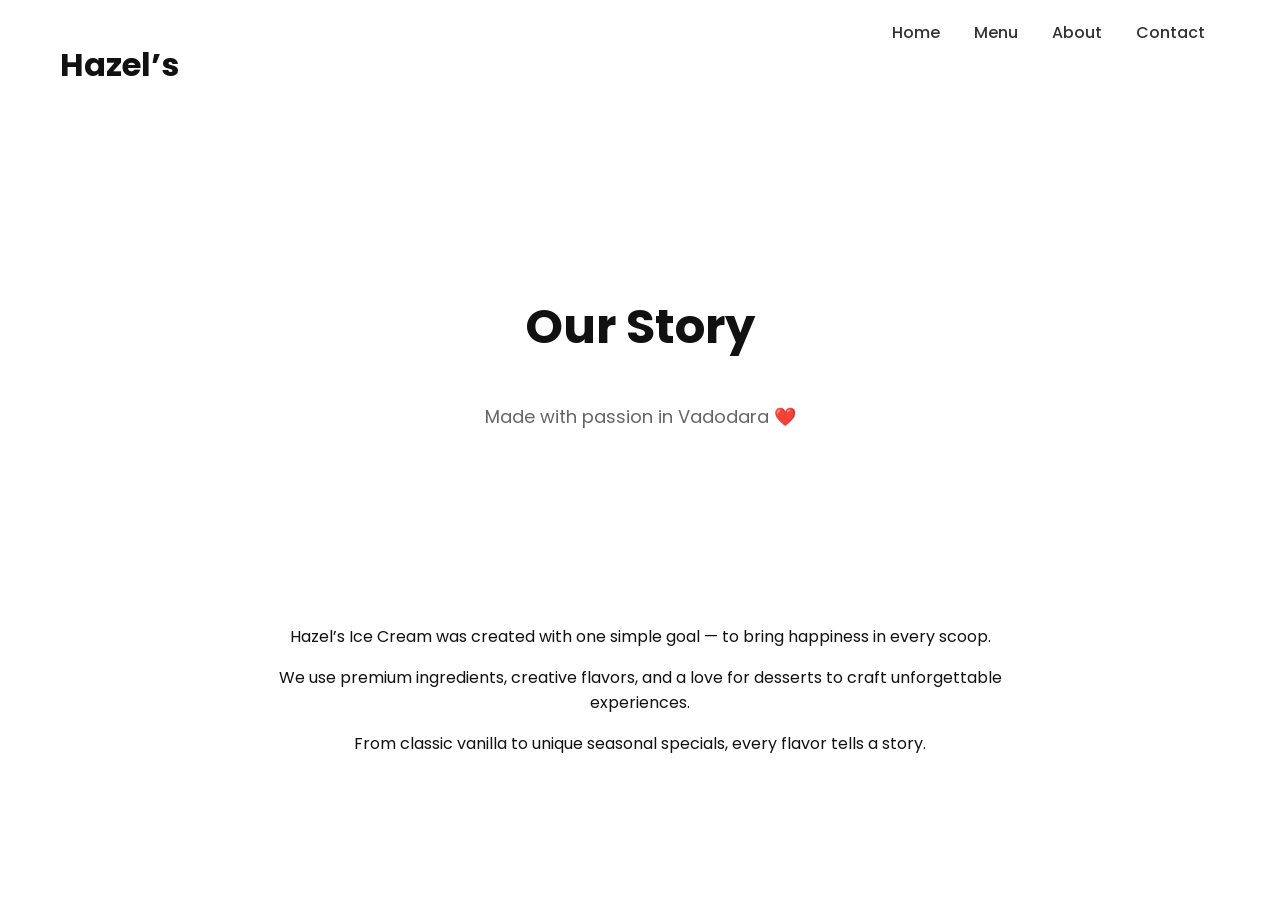
<file: About.html>
<!DOCTYPE html>
<html lang="en">
<head>
<meta charset="UTF-8">
<title>About - Hazel's Ice Cream</title>

<link rel="stylesheet" href="style.css">
<link href="https://fonts.googleapis.com/css2?family=Poppins:wght@300;500;700&display=swap" rel="stylesheet">

</head>
<body>

<header>
  <h1>Hazel’s</h1>
  <nav>
    <a href="index.html">Home</a>
    <a href="Menu.html">Menu</a>
    <a href="About.html">About</a>
    <a href="Contact.html">Contact</a>
  </nav>
</header>

<section class="hero">
  <h2>Our Story</h2>
  <p>Made with passion in Vadodara ❤️</p>
</section>

<section style="max-width:800px;margin:auto;padding:40px;text-align:center;">

  <p>
    Hazel’s Ice Cream was created with one simple goal — 
    to bring happiness in every scoop.  
  </p>

  <p>
    We use premium ingredients, creative flavors, and a love 
    for desserts to craft unforgettable experiences.
  </p>

  <p>
    From classic vanilla to unique seasonal specials, 
    every flavor tells a story.
  </p>

</section>

</body>
</html>
</file>
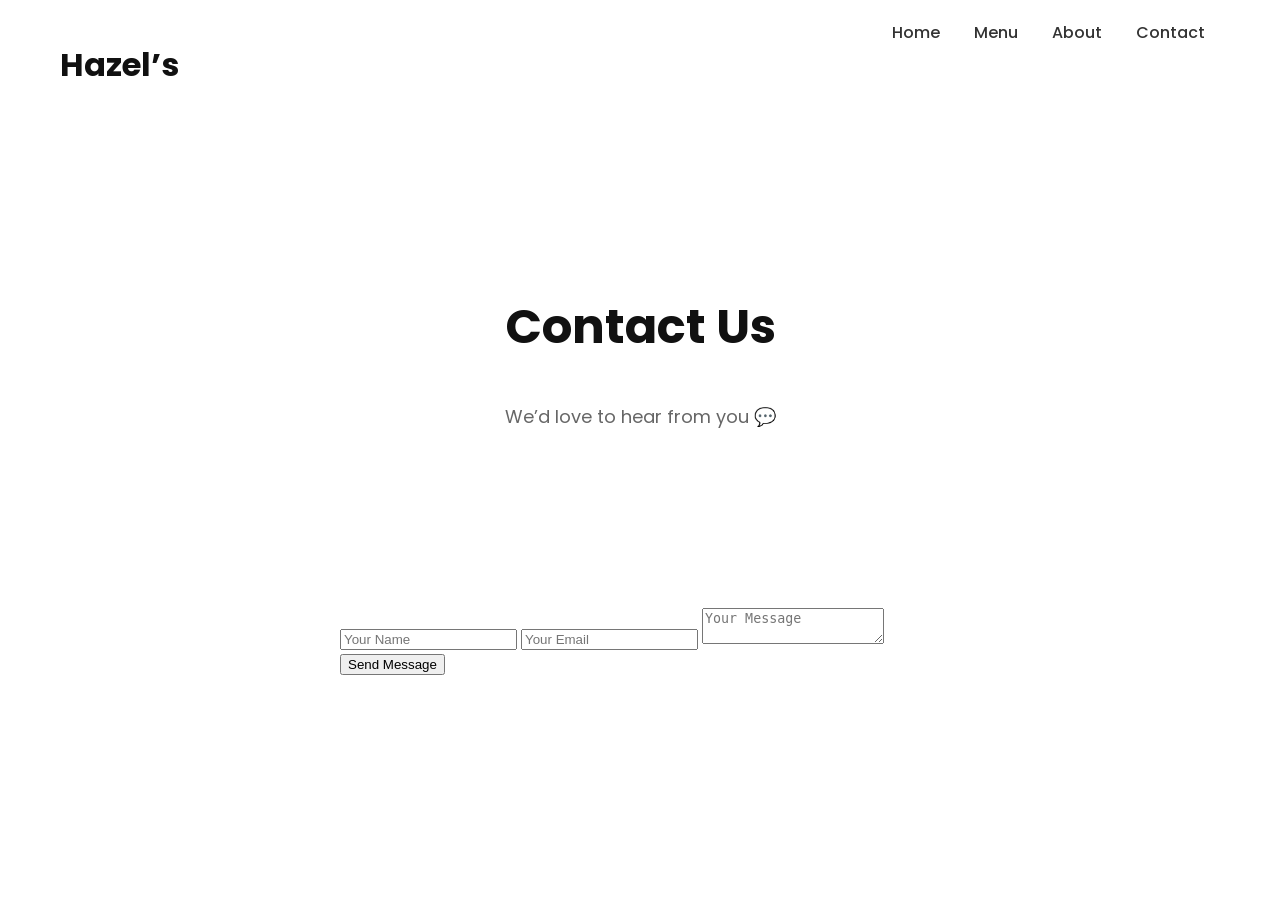
<file: Contact.html>
<!DOCTYPE html>
<html lang="en">
<head>
<meta charset="UTF-8">
<title>Contact - Hazel's Ice Cream</title>

<link rel="stylesheet" href="style.css">
<link href="https://fonts.googleapis.com/css2?family=Poppins:wght@300;500;700&display=swap" rel="stylesheet">

</head>
<body>

<header>
  <h1>Hazel’s</h1>
  <nav>
    <a href="index.html">Home</a>
    <a href="Menu.html">Menu</a>
    <a href="About.html">About</a>
    <a href="Contact.html">Contact</a>
  </nav>
</header>

<section class="hero">
  <h2>Contact Us</h2>
  <p>We’d love to hear from you 💬</p>
</section>

<section style="max-width:600px;margin:auto;padding:40px;">

  <input type="text" placeholder="Your Name" class="input">
  <input type="email" placeholder="Your Email" class="input">
  <textarea placeholder="Your Message" class="input"></textarea>

  <button class="btn">Send Message</button>

</section>

</body>
</html>
</file>
<file: style.css>
body {
  margin: 0;
  font-family: 'Poppins', sans-serif;
  background: #ffffff;
  color: #111;
}

#bgCanvas {
  position: fixed;
  top: 0;
  left: 0;
  z-index: -1;
}


header {
  display: flex;
  justify-content: space-between;
  padding: 20px 60px;
  position: sticky;
  top: 0;
  background: rgba(255,255,255,0.7);
  backdrop-filter: blur(10px);
}

nav a {
  margin: 0 15px;
  text-decoration: none;
  color: #333;
  font-weight: 500;
}

nav a:hover {
  color: black;
}

/* Hero */
.hero {
  text-align: center;
  padding: 120px 20px;
}

.hero h2 {
  font-size: 48px;
  font-weight: 700;
}

.hero p {
  font-size: 18px;
  color: #666;
}

/* Products */
.products {
  display: flex;
  justify-content: center;
  gap: 30px;
  padding: 50px;
  flex-wrap: wrap;
}

.card {
  width: 250px;
  border-radius: 20px;
  overflow: hidden;
  background: #f5f5f7;
  transition: 0.3s;
}

.card img {
  width: 100%;
}

.card h3 {
  padding: 15px;
}

.card:hover {
  transform: translateY(-10px);
}

/* No image card */
.no-img {
  display: flex;
  flex-direction: column;
  justify-content: center;
  align-items: center;
}

/* Popup */
#popup {
  position: fixed;
  width: 100%;
  height: 100%;
  background: rgba(0,0,0,0.6);
  display: flex;
  justify-content: center;
  align-items: center;
}

.popup-box {
  background: white;
  padding: 30px;
  border-radius: 15px;
}

/* Search */
#searchBox {
  display: none;
  position: fixed;
  top: 20%;
  left: 35%;
  padding: 20px;
  background: white;
  border-radius: 10px;
}
</file>
